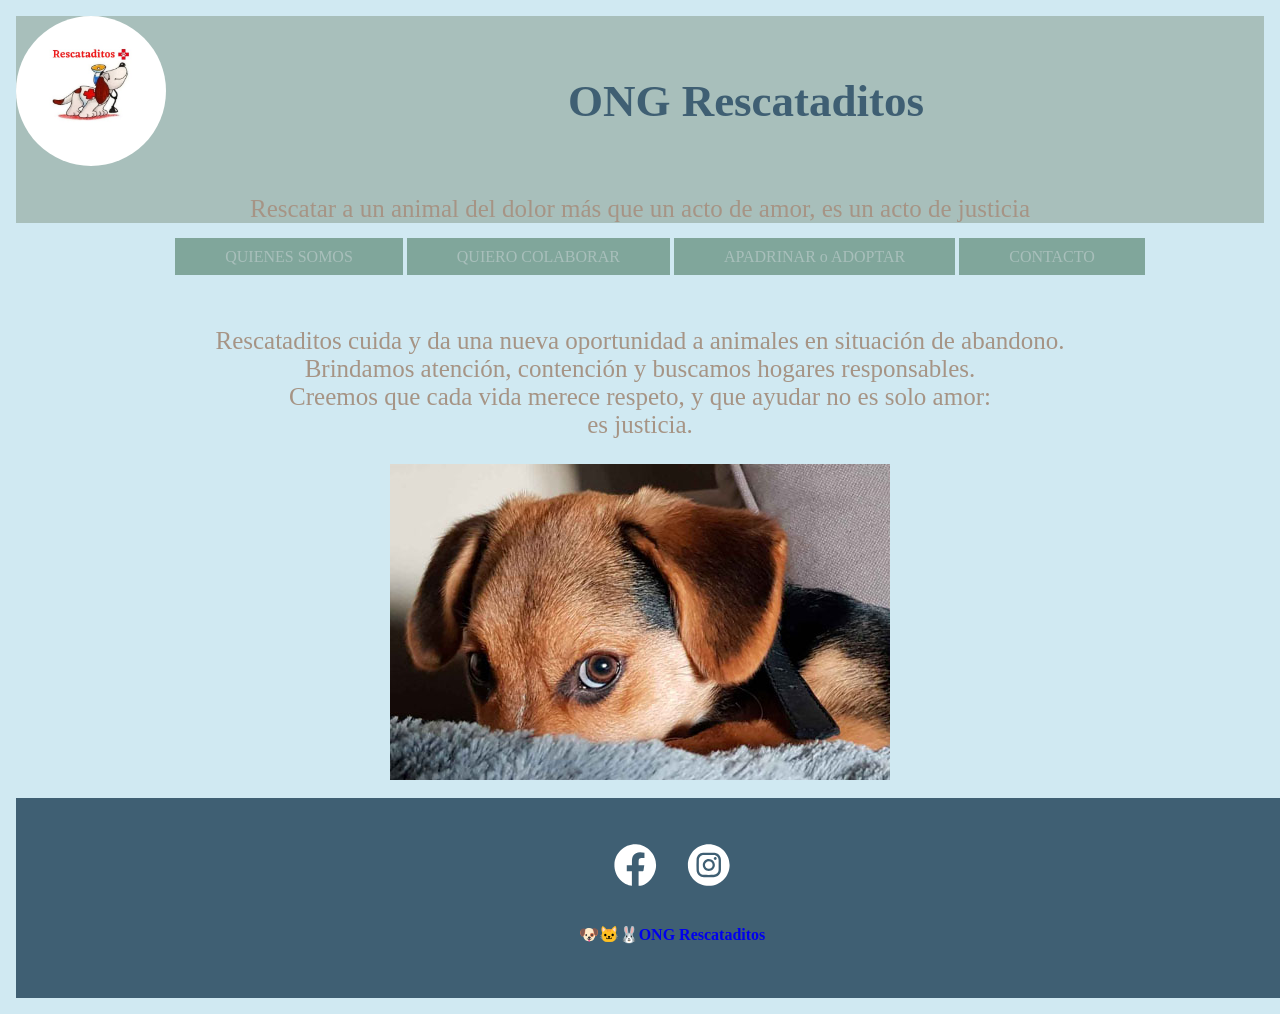
<file: trabajo final 18del11/index.html>
<!DOCTYPE html>
<html lang="es">

<head>
    <meta charset="UTF-8">
    <meta name="viewport" content="width=device-width, initial-scale=1.0">
    <title>Rescataditos</title>
    <link rel="icon" href="img/favicon.png" type="image/png">
    <link rel="stylesheet" href="landing.css" type="text/css">
</head>

<body>
    <a name="ongrescataditos"></a>
    <header>
        <img class="logo" src="img/IMG-20251006-WA0117.jpg" alt="imagen del logo">
        <h1>
            ONG Rescataditos</h1>
        <P>Rescatar a un animal del dolor más que un acto de amor, es un acto de justicia</P>
    </header>
    <nav class="navegacion">
        <ul class="inicio">
            <li><a href="quienessomos.html"> QUIENES SOMOS</a></li>
            <li><a href="quierocolaborar.html">QUIERO COLABORAR</a></li>
            <li><a href="apadrinaroadoptar.html">APADRINAR o ADOPTAR</a></li>
            <li><a href="contacto.html"> CONTACTO</a></li>
        </ul>
    </nav>

    <br><br>
    <P>Rescataditos cuida y da una nueva oportunidad a animales en situación de abandono. <br>
        Brindamos atención, contención y buscamos hogares responsables. <br> Creemos que cada vida merece respeto, y que
        ayudar no es solo amor: <br> es justicia.
    </P>
    <img src="img/perrito_tocado.jpg" alt="imagen de perro" style="display: block;margin: auto;">
    <br>
    <footer>
        <div class="redes">
            <a href="https://www.facebook.com/RESCATADITOSALRESCATE/" target="_blank"><img src="img/facebook_LOGO.svg"
                    alt="facebook" style="width: 70px;height: 70px;"></a>
            <a href="https://www.instagram.com/rescataditoss/?hl=es" target="_blank"><img src="img/instagram_LOGO.svg"
                    alt="instagram" style="width: 70px; height: 70px"></a>
            <h4>
                <a href="#ongrescataditos" style="text-decoration: none;">🐶🐱🐰ONG Rescataditos</a>
            </h4>
        </div>
    </footer>
</body>

</html>
</file>
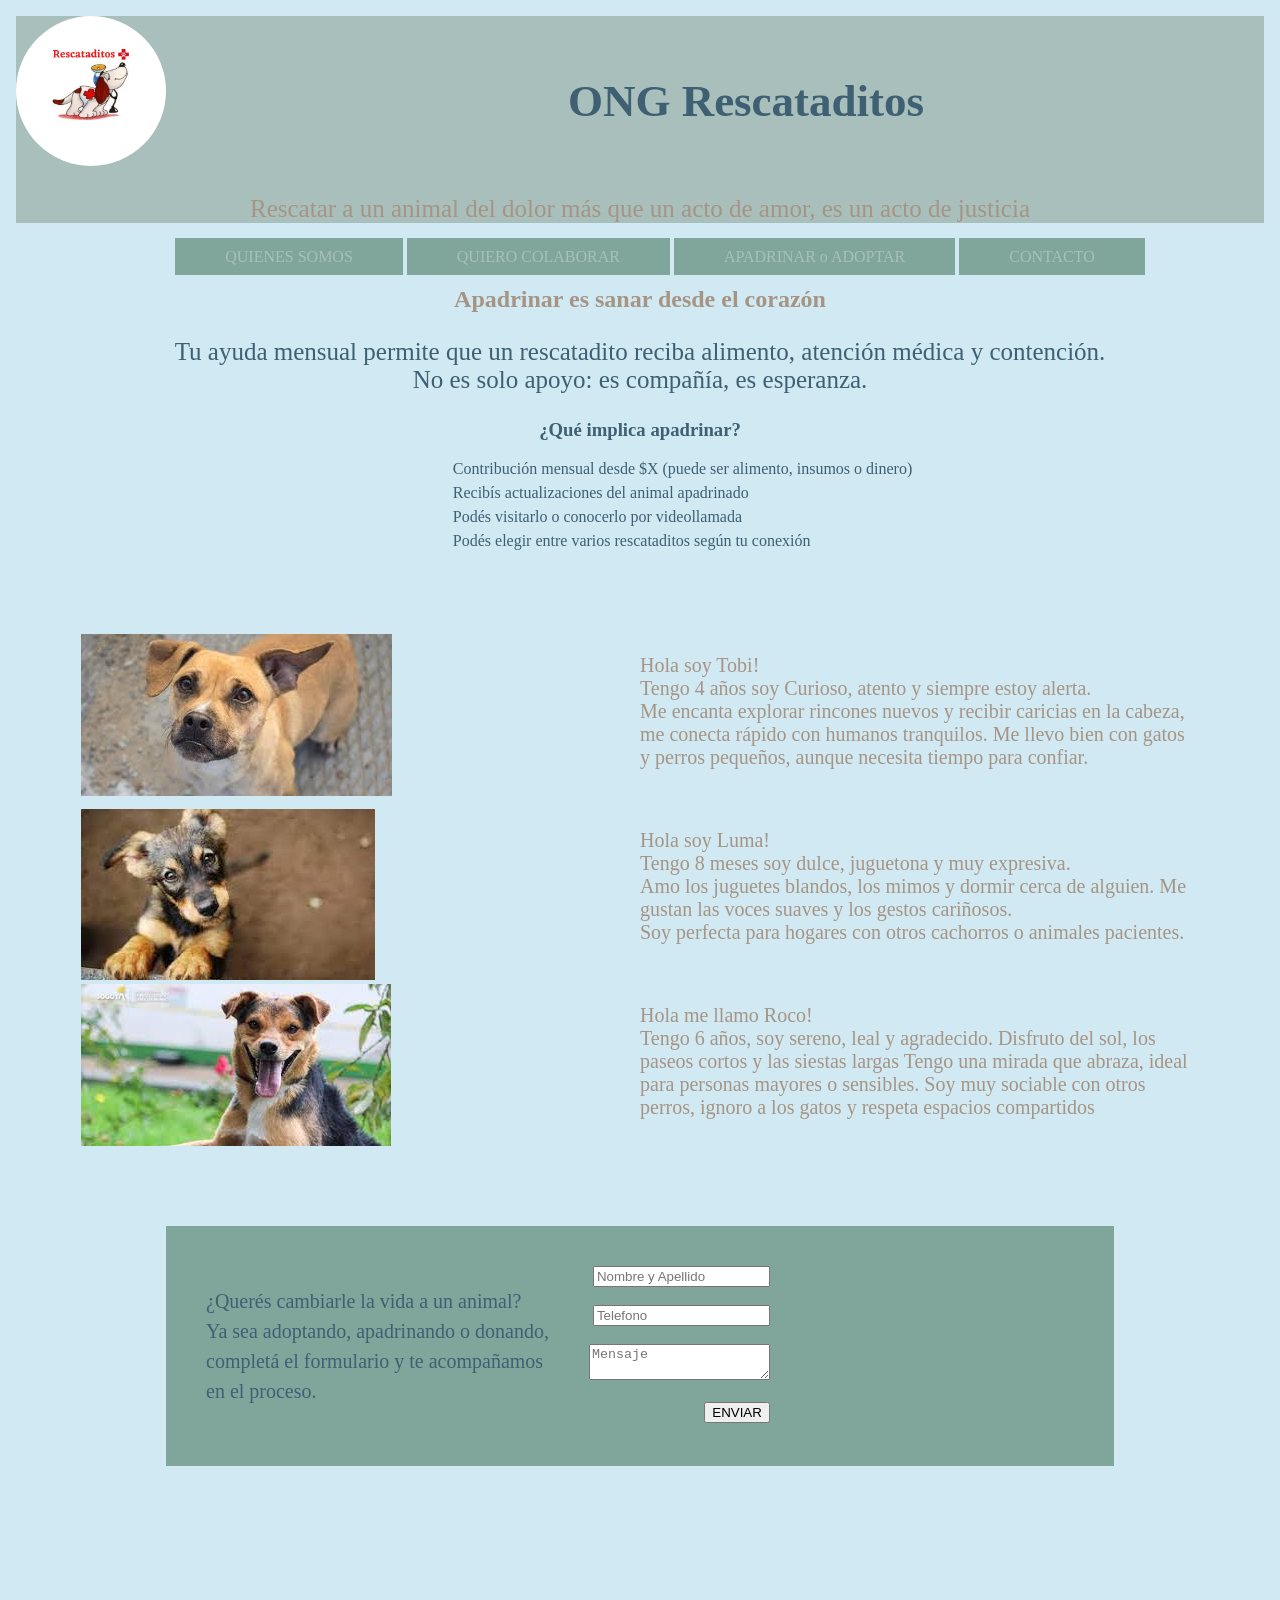
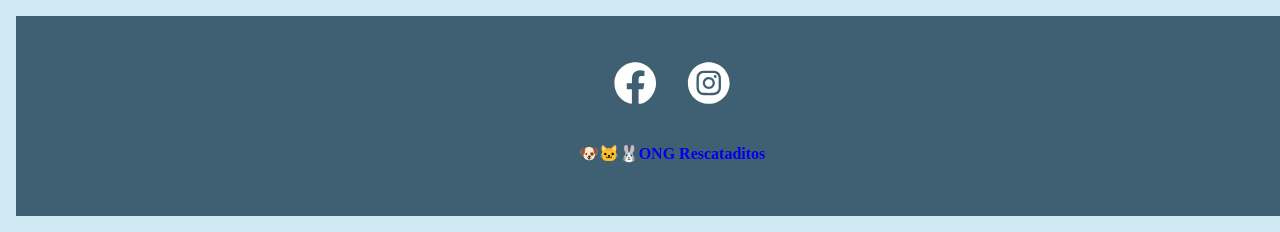
<file: trabajo final 18del11/apadrinaroadoptar.html>
<!DOCTYPE html>
<html lang="es">

<head>
    <meta charset="UTF-8">
    <meta name="viewport" content="width=device-width, initial-scale=1.0">
    <title>Rescataditos_Apadrinar/Adoptar</title>
    <link rel="icon" href="img/favicon.png" type="image/png">
    <link rel="stylesheet" href="landing.css" type="text/css">
</head>

<body>
    <a name="ongrescataditos"></a>
    <header>
        <a href="index.html"><img class="logo" src="img/IMG-20251006-WA0117.jpg" alt="imagen del logo"></a>
        <h1>
            ONG Rescataditos 
        </h1>
        <P>Rescatar a un animal del dolor más que un acto de amor, es un acto de justicia</P>
    </header>
    <nav class="navegacion">
        <ul class="inicio">
            <li><a href="quienessomos.html"> QUIENES SOMOS</a></li>
            <li><a href="quierocolaborar.html">QUIERO COLABORAR</a></li>
            <li><a href="apadrinaroadoptar.html">APADRINAR o ADOPTAR</a></li>
            <li><a href="contacto.html"> CONTACTO</a></li>
        </ul>
    </nav>
    <h2>Apadrinar es sanar desde el corazón</h2>
    <p class="apadrinar_p">Tu ayuda mensual permite que un rescatadito reciba alimento, atención médica y contención.
        <br>No es solo apoyo: es compañía, es esperanza.</p>
    <h3>¿Qué implica apadrinar?</h3>
    <ul class="condicion_apadrinar">
        <li>Contribución mensual desde $X (puede ser alimento, insumos o dinero)</li>
        <li>Recibís actualizaciones del animal apadrinado</li>
        <li>Podés visitarlo o conocerlo por videollamada</li>
        <li>Podés elegir entre varios rescataditos según tu conexión</li>
    </ul>

    <div class="grid_apadrinar">
        <div class="div1"><img src="img/div_apadrinar.jpg" alt="perro para apadrinar"></div>
        <div class="div2">
            <p class="p_apadrinar">Hola soy Tobi! <br> Tengo 4 años soy Curioso, atento y siempre estoy alerta. <br> Me
                encanta explorar rincones nuevos y recibir caricias en la cabeza, me conecta rápido con humanos
                tranquilos. Me llevo bien con gatos y perros pequeños, aunque necesita tiempo para confiar.</p>
        </div>
        <div class="div3"><img src="img/images_div.jpg" alt="perro para apadrinar"></div>
        <div class="div4">
            <p class="p_apadrinar">Hola soy Luma! <br>
                Tengo 8 meses soy dulce, juguetona y muy expresiva. <br> Amo los juguetes blandos, los mimos y dormir
                cerca de alguien.
                Me gustan las voces suaves y los gestos cariñosos. <br>Soy perfecta para hogares con otros cachorros o
                animales pacientes.
            </p>
        </div>
        <div class="div5"><img src="img/div_cinco.jpg" alt="perro para apadrinar"></div>
        <div class="div6">
            <p class="p_apadrinar"> Hola me llamo Roco! <br>
                Tengo 6 años, soy sereno, leal y agradecido. Disfruto del sol, los paseos cortos y las siestas largas
                Tengo una mirada que abraza, ideal para personas mayores o sensibles.
                Soy muy sociable con otros perros, ignoro a los gatos y respeta espacios compartidos
            </p>
        </div>
    </div>

    <form class="registro">
        <div>
            <p class="parrafo_form">¿Querés cambiarle la vida a un animal? <br>
                Ya sea adoptando, apadrinando o donando,<br> completá el formulario y te acompañamos <br> en el proceso.
            </p>
        </div>
        <div class="formulario">
            <input type="text" name="apenom" id="apenom" placeholder="Nombre y Apellido">
            <br> <br>
            <input type="number" name="tel" id="tel" placeholder="Telefono"><br> <br>
            <label for="msj"></label>
            <textarea type="texto" id="mensaje" placeholder="Mensaje"></textarea>
            <br><br>
            <input type="submit" value="ENVIAR">
        </div>
    </form>



    <footer>
        <div class="redes">
            <a href="https://www.facebook.com/RESCATADITOSALRESCATE/" target="_blank"><img src="img/facebook_LOGO.svg"
                    alt="facebook" style="width: 70px;height: 70px;"></a>
            <a href="https://www.instagram.com/rescataditoss/?hl=es" target="_blank"><img src="img/instagram_LOGO.svg"
                    alt="instagram" style="width: 70px; height: 70px"></a>
            <h4>
                <a href="#ongrescataditos" style="text-decoration: none;">🐶🐱🐰ONG Rescataditos</a>
            </h4>
        </div>
    </footer>
</body>

</html>
</file>
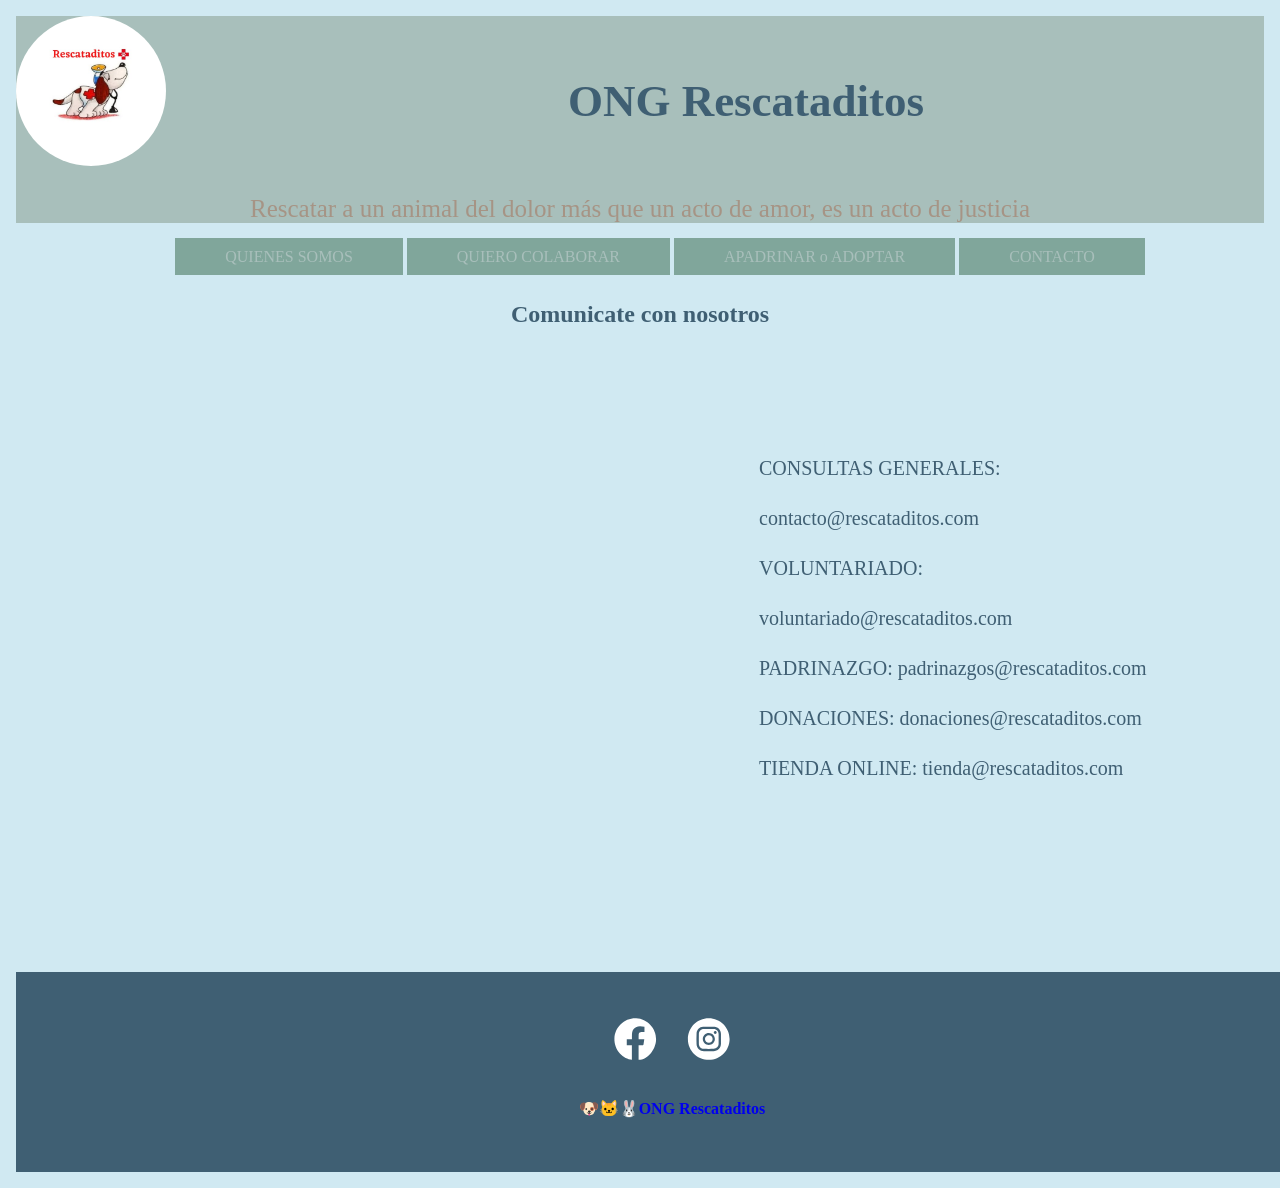
<file: trabajo final 18del11/contacto.html>
<!DOCTYPE html>
<html lang="es">

<head>
    <meta charset="UTF-8">
    <meta name="viewport" content="width=device-width, initial-scale=1.0">
    <title>Rescataditos_contacto</title>
    <link rel="icon" href="img/favicon.png" type="image/png">
    <link rel="stylesheet" href="landing.css" type="text/css">
</head>

<body>
    <a name="ongrescataditos"></a>
    <header>
        <a href="index.html"><img class="logo" src="img/IMG-20251006-WA0117.jpg" alt="imagen del logo"></a>
        <h1>
            ONG Rescataditos
        </h1>
        <P>Rescatar a un animal del dolor más que un acto de amor, es un acto de justicia</P>
    </header>
    <nav class="navegacion">
        <ul class="inicio">
            <li><a href="quienessomos.html"> QUIENES SOMOS</a></li>
            <li><a href="quierocolaborar.html">QUIERO COLABORAR</a></li>
            <li><a href="apadrinaroadoptar.html">APADRINAR o ADOPTAR</a></li>
            <li><a href="contacto.html"> CONTACTO</a></li>
        </ul>
    </nav>
     <h2 class="h2contacto">Comunicate con nosotros</h2>
    <div class="medios_contactos">
        <div class="ubicacion"><iframe src="https://www.google.com/maps/embed?pb=!1m18!1m12!1m3!1d3395.8364018858956!2d-60.74360792352695!3d-31.665695308349335!2m3!1f0!2f0!3f0!3m2!1i1024!2i768!4f13.1!3m3!1m2!1s0x95b5a900766ef9d3%3A0x2c6d6898b1eb58dc!2sPuente%20Carretero%20Nuevo!5e0!3m2!1ses!2sar!4v1764719283556!5m2!1ses!2sar" width="600" height="450" style="border:0;" allowfullscreen="" loading="lazy" referrerpolicy="no-referrer-when-downgrade"></iframe> </div>
        <div class="divcontacto">
            <ul>
                <li>CONSULTAS GENERALES: contacto@rescataditos.com</li>
                <li>VOLUNTARIADO: voluntariado@rescataditos.com</li>
                <li>PADRINAZGO: padrinazgos@rescataditos.com</li>
                <li>DONACIONES: donaciones@rescataditos.com</li>
                <li>TIENDA ONLINE: tienda@rescataditos.com</li>
            </ul>
        </div>
    </div>




    <footer>
        <div class="redes">
            <a href="https://www.facebook.com/RESCATADITOSALRESCATE/" target="_blank"><img src="img/facebook_LOGO.svg"
                    alt="facebook" style="width: 70px;height: 70px;"></a>
            <a href="https://www.instagram.com/rescataditoss/?hl=es" target="_blank"><img src="img/instagram_LOGO.svg"
                    alt="instagram" style="width: 70px; height: 70px"></a>
            <h4>
                <a href="#ongrescataditos" style="text-decoration: none;">🐶🐱🐰ONG Rescataditos</a>
            </h4>
        </div>
    </footer>
</body>

</html>
</file>
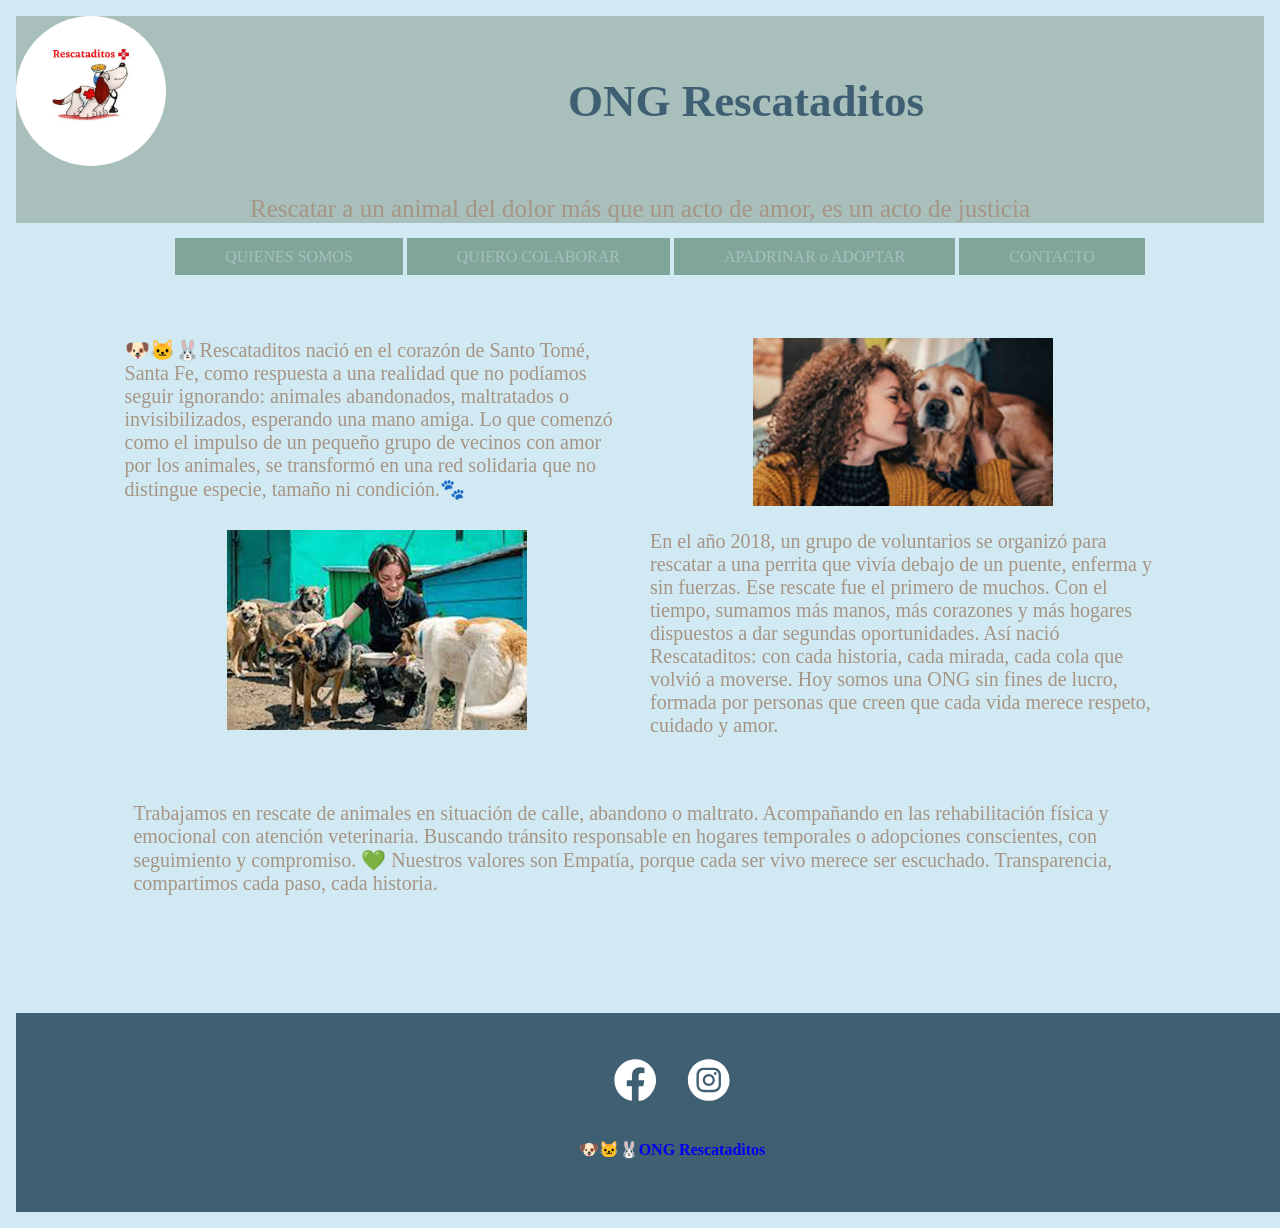
<file: trabajo final 18del11/quienessomos.html>
<!DOCTYPE html>
<html lang="es">

<head>
    <meta charset="UTF-8">
    <meta name="viewport" content="width=device-width, initial-scale=1.0">
    <title>Rescataditos_quieressomos</title>
    <link rel="icon" href="img/favicon.png" type="image/png">
    <link rel="stylesheet" href="landing.css" type="text/css">
</head>

<body>
    <a name="ongrescataditos"></a>
    <header>
        <a href="index.html"><img class="logo" src="img/IMG-20251006-WA0117.jpg" alt="imagen del logo"></a>
        <h1>
            ONG Rescataditos
        </h1>
        <P>Rescatar a un animal del dolor más que un acto de amor, es un acto de justicia</P>
    </header>
    <nav class="navegacion">
        <ul class="inicio">
            <li><a href="quienessomos.html"> QUIENES SOMOS</a></li>
            <li><a href="quierocolaborar.html">QUIERO COLABORAR</a></li>
            <li><a href="apadrinaroadoptar.html">APADRINAR o ADOPTAR</a></li>
            <li><a href="contacto.html"> CONTACTO</a></li>
        </ul>
    </nav>
    <article>
        <div class="intercalando">
            <div class="texto">🐶🐱🐰Rescataditos nació en el corazón de Santo Tomé, Santa Fe, como respuesta a una
                realidad que no podíamos seguir ignorando: animales abandonados, maltratados o invisibilizados,
                esperando una mano amiga. Lo que comenzó como el impulso de un pequeño grupo de vecinos con amor por los
                animales, se transformó en una red solidaria que no distingue especie, tamaño ni condición.🐾</div>
            <div class="foto"><img src="img/rescate_copia.jpg" alt="imagen de protecionista con un perro"></div>
            <div class="foto"><img src="img/rescate2_copia.jpg" alt="imagen de protecionista con un perro"></div>

            <div class="texto">En el año 2018, un grupo de voluntarios se organizó para rescatar a una perrita que vivía
                debajo de un puente, enferma y sin fuerzas. Ese rescate fue el primero de muchos. Con el tiempo, sumamos
                más manos, más corazones y más hogares dispuestos a dar segundas oportunidades.
                Así nació Rescataditos: con cada historia, cada mirada, cada cola que volvió a moverse. Hoy somos una
                ONG sin fines de lucro, formada por personas que creen que cada vida merece respeto, cuidado y amor.
            </div>
            <p class="resumen">
                Trabajamos en rescate de animales en situación de calle, abandono o maltrato.
                Acompañando en las rehabilitación física y emocional con atención veterinaria.
                Buscando tránsito responsable en hogares temporales o adopciones conscientes, con seguimiento y
                compromiso.
                💚 Nuestros valores son Empatía, porque cada ser vivo merece ser escuchado. Transparencia, compartimos
                cada paso, cada historia.</p>

        </div>
    </article>
    <footer>
        <div class="redes">
            <a href="https://www.facebook.com/RESCATADITOSALRESCATE/" target="_blank"><img src="img/facebook_LOGO.svg"
                    alt="facebook" style="width: 70px;height: 70px;"></a>
            <a href="https://www.instagram.com/rescataditoss/?hl=es" target="_blank"><img src="img/instagram_LOGO.svg"
                    alt="instagram" style="width: 70px; height: 70px"></a>
            <h4>
                <a href="#ongrescataditos" style="text-decoration: none;">🐶🐱🐰ONG Rescataditos</a>
            </h4>
        </div>
    </footer>
</body>

</html>
</file>
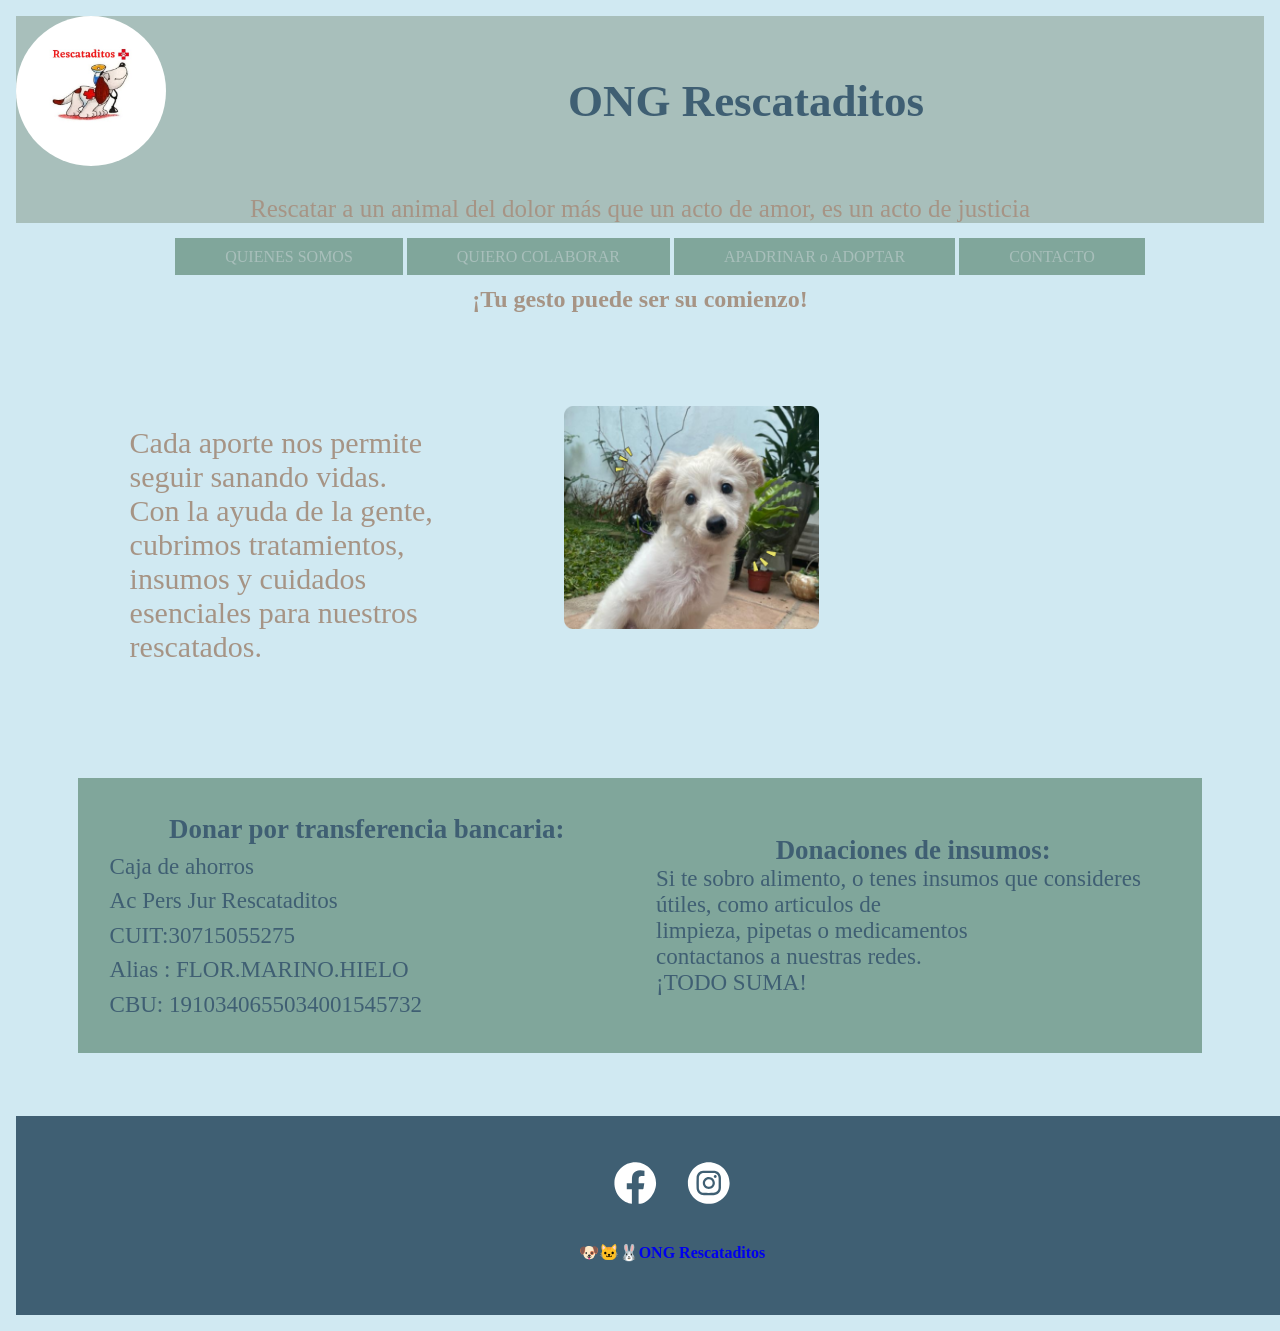
<file: trabajo final 18del11/quierocolaborar.html>
<!DOCTYPE html>
<html lang="es">

<head>
    <meta charset="UTF-8">
    <meta name="viewport" content="width=device-width, initial-scale=1.0">
    <title>Rescataditos_quierocolaborar</title>
    <link rel="icon" href="img/favicon.png" type="image/png">
    <link rel="stylesheet" href="landing.css" type="text/css">
</head>

<body>
    <a name="ongrescataditos"></a>
    <header>
        <a href="index.html"><img class="logo" src="img/IMG-20251006-WA0117.jpg" alt="imagen del logo"></a>
        <h1>
            ONG Rescataditos
        </h1>
        <P>Rescatar a un animal del dolor más que un acto de amor, es un acto de justicia</P>
    </header>
    <nav class="navegacion">
        <ul class="inicio">
            <li><a href="quienessomos.html"> QUIENES SOMOS</a></li>
            <li><a href="quierocolaborar.html">QUIERO COLABORAR</a></li>
            <li><a href="apadrinaroadoptar.html">APADRINAR o ADOPTAR</a></li>
            <li><a href="contacto.html"> CONTACTO</a></li>
        </ul>
    </nav>
    <h2>¡Tu gesto puede ser su comienzo!</h2>
    <div class="colaboracion">
        <div class="textocolaboracion">Cada aporte nos permite seguir sanando vidas. <br> Con la ayuda de la gente,
            cubrimos tratamientos, <br>insumos y cuidados esenciales para nuestros rescatados.</div>
        <div class="img_colaboracion">
            <img src="img/foto_colaborar.png" alt="perro para colaborar" style="width: 80%; height: 80%;">
        </div>
        <div class="video">
            <iframe width="55%" height="135%" src="https://www.youtube.com/embed/Se_-q96XCbg?si=mNnQ0lI5MYC4ph5l"
                title="YouTube video player" frameborder="0"
                allow="accelerometer; autoplay; clipboard-write; encrypted-media; gyroscope; picture-in-picture; web-share"
                referrerpolicy="strict-origin-when-cross-origin" allowfullscreen></iframe>
        </div>

    </div>

    <div class="donacion">

        <div class="donacion_cuenta">
            <h3>Donar por transferencia bancaria:</h3>
            Caja de ahorros <br>
            Ac Pers Jur Rescataditos <br>
            CUIT:30715055275 <br>
            Alias : FLOR.MARINO.HIELO <br>
            CBU: 1910340655034001545732
        </div>
        <div class="donacion_insumos">
            <h3>Donaciones de insumos:</h3>
            Si te sobro alimento, o tenes insumos que consideres útiles, como articulos de <br> limpieza, pipetas o
            medicamentos <br>contactanos a nuestras redes. <br>¡TODO SUMA!
        </div>

    </div>
    <footer>
        <div class="redes">
            <a href="https://www.facebook.com/RESCATADITOSALRESCATE/" target="_blank"><img src="img/facebook_LOGO.svg"
                    alt="facebook" style="width: 70px;height: 70px;"></a>
            <a href="https://www.instagram.com/rescataditoss/?hl=es" target="_blank"><img src="img/instagram_LOGO.svg"
                    alt="instagram" style="width: 70px; height: 70px"></a>
            <h4>
                <a href="#ongrescataditos" style="text-decoration: none;">🐶🐱🐰ONG Rescataditos</a>
            </h4>
        </div>
    </footer>
</body>

</html>
</file>
<file: trabajo final 18del11/landing.css>
:root{
    --color1:#D0E9F2;
    --color2:#3F5F73;
    --color3:#A69485;
    --color4:#A8BFBB;
    --color5: #80A69B;
    --color6: #000;

}

body {
    background-color: var(--color1);
    margin: auto;
    font-family:serif;
    max-width: 100%;
    padding: 1rem;
    box-sizing: border-box;

}

header {
    background-color: var(--color4);
    font-size: 1rem;
    padding: auto;
}

footer {
    background-color: var(--color2);
    margin: auto;
    width: 100%;
    height:auto;
    padding: 2rem;
}

h1 {
    color: var(--color2);
    text-align: center;
    font-size: 45px;
    display: inline-block;
    width: 50%;
    margin-left: 260px;
    position: absolute;
    top: 5%;
}

.logo {
    width: 150px;
    height: 150px;
    border-radius: 50%;
}

p {
    font-size: 25px;
    color: var(--color3);
    text-align: center;
}

.navegacion {
    text-align: center;
}

.inicio {
    list-style-type: none;
    display: inline;
    flex-direction: column;
    align-items: center;
    text-align: center;

}

.inicio li {
    display: inline;
    text-align: center;
    width: fit-content;
}

.inicio li a {
    padding: 10px 50px;
    text-decoration: none;
    width: 200px;
    color: var(--color4);
    background-color: var(--color5);
    text-align: center;
    margin: 10px auto;
}

.inicio li a:hover {
    background-color: var(--color3);
    color: var(--color6);
}
.redes {
    text-align: center;
    width: 100%;
    margin: auto;
}

.intercalando {
    display: flex;
    /*uno al lado del otro*/
    flex-wrap: wrap;
    margin:5%;
    justify-content: center;
}

.texto,
.foto {
    width: 45%;
    /* más ancho para que se vea bien */
    padding: 10px;
    height: auto;
    text-align: center;
}

.texto {
    text-align: left;
    color: var(--color3);
    font-size: 20px;

}

.resumen {
    font-size: 20px;
    color: var(--color3);
    text-align: left;
    margin: 45px;
    padding: 10px;

}

h2 {
    color: var(--color3);
    text-align: center;
}

.colaboracion {
    display: flex;
    flex-wrap: wrap;
    /*para qeu se ajusten al contenedor*/
    margin: 5%;
    padding: 2.5%;
    justify-content: center;
    /*centra el contenedor*/
    gap: 2rem;
}
.textocolaboracion {
    text-align: left;
    color: var(--color3);
    font-size: 30px;
    margin: 20px;
    flex: 1 1 300px;
    box-sizing: border-box;
    /*indican al navegador que el rellono y borde de un elemento deben incluirse en su ancho (width)*/
}

.img_colaboracion {
    border-radius: 20px;
    text-align: right;
    flex: 1 1 300px;
    box-sizing: border-box;
}

.video {
    text-align: center;
    flex: 1 1 300px;
    box-sizing: border-box;

}

.donacion {
    background-color: var(--color5);
    /*cambiar el color*/
    margin: 5%;
    display: flex;
    /*gap: 300px;*/
    padding: 2.5%;
    justify-content: center;
    /*centra el contenedor*/
    gap: 2rem;
    flex-wrap: wrap;
}

.donacion_cuenta {
    text-align: left;
    color: var(--color2);
    /*cambiar color*/
    margin: auto;
    padding: auto;
    font-size: 23px;
    line-height: 1.5;
    flex: 1 1 300px;
    box-sizing: border-box;
}

h3 {
    color: var(--color2);
    text-align: left;
    margin: auto;
}

.donacion_insumos {
    text-align: left;
    color: var(--color2);
    /*cambiar color*/
    margin: auto;
    padding: auto;
    font-size: 23px;
    flex: 1 1 300px;
    box-sizing: border-box;
}

.apadrinar_p {
    color: var(--color2);
}

h3 {
    color: var(--color2);
    text-align: center;
}

.condicion_apadrinar {
    text-align: left;
    list-style-type: none;
    /*para sacar los puntitos*/
    color: var(--color2);
    line-height: 1.5;
    padding-left: 35%;

}

.grid_apadrinar {
    display: grid;
    grid-template-columns: repeat(2, 1fr); /* una fraccion de espacio entre lascolumnas*/
    grid-template-rows: repeat(3, 1fr);  /*cada fila ocupa una fraccion de alto disponible*/
    padding: 65px;

}

.p_apadrinar {
    font-size: 20px;
    text-align: left;
}

.registro {
    background-color: #80A69B;
    padding: 20px;
    text-align: right;
    margin: 150px;
    margin-top: 2.5px;
    display: flex;
}

.parrafo_form {
    text-align: left;
    font-size: 20px;
    color: #3F5F73;
    padding: 20px;
    line-height: 1.5;
}
.formulario{
    padding: 20px;
}



.h2contacto{
    color: var(--color2);
    margin-top: 35px;


}
.medios_contactos {
    display: grid;
    grid-template-columns: repeat(2, 1fr);
    grid-template-rows: repeat(1, 1fr);
    gap: 8px;
    margin: 95px;
    
}
.ubicacion{
    height: auto;
    width: auto;
}
.divcontacto{
    line-height: 2.5;
    color: var(--color2);
    font-size: 20px;
    width: 100%;
}
.medios_contactos ul{
list-style-type: none;
}
</file>
